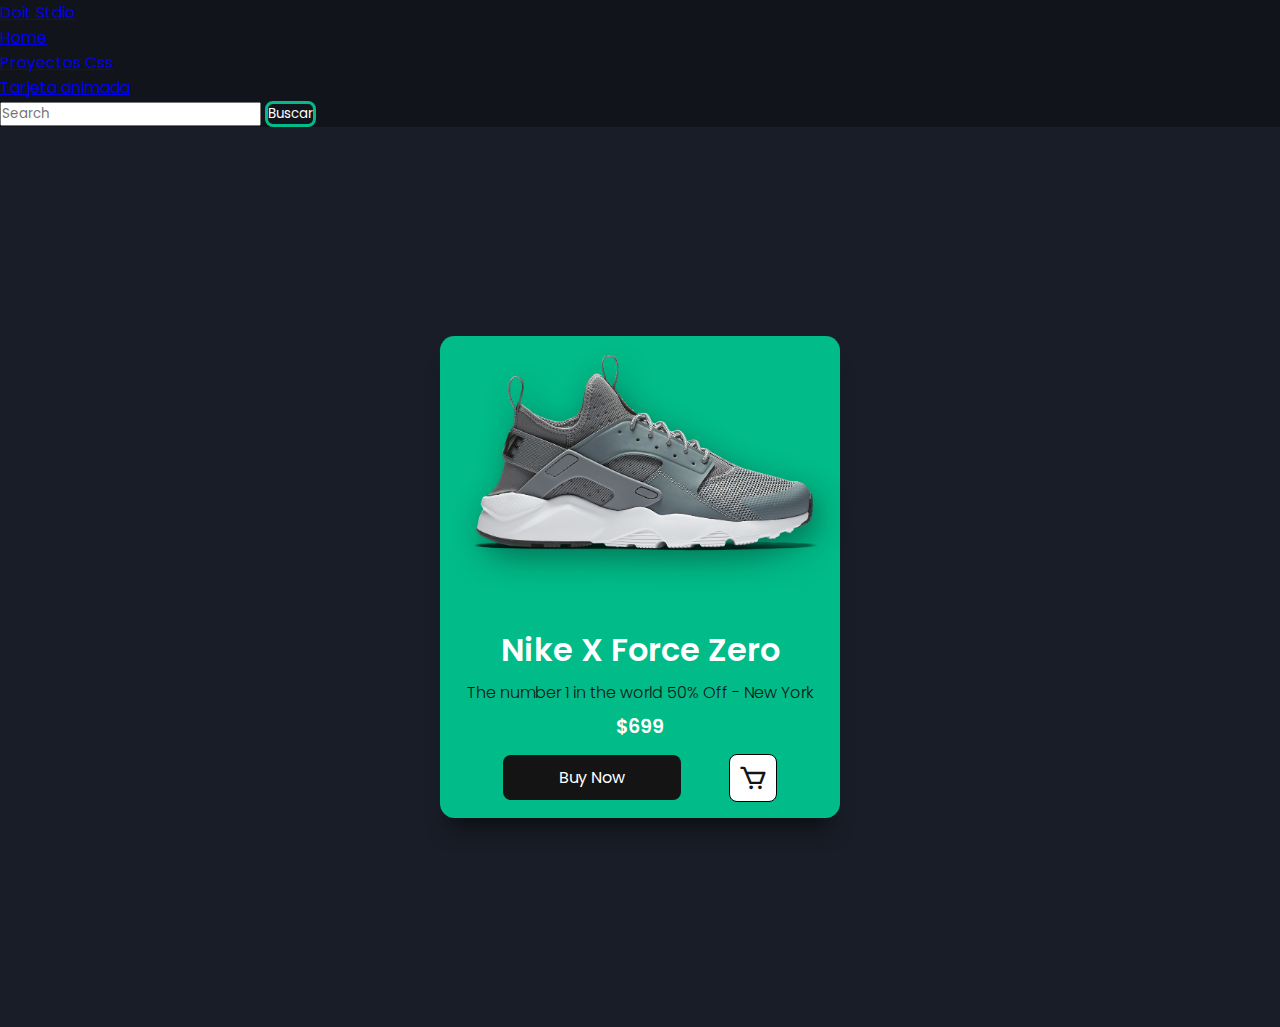
<file: tarjeta_css.html>
<!DOCTYPE html>
<html lang="en">
<head>
    <meta charset="UTF-8">
    <meta name="viewport" content="width=device-width, initial-scale=1.0">
    <title>Mi primer sitio </title>
    <!--BOOTSTRAP 5-->
    <link rel="stylesheet" href= "css/tarjeta.css"> <!--De esta forma es como tenemos que llamar a los archivos Css, funcion url_for(carpeta,filename="archivo_css.css")-->
    <link rel="stylesheet" href= "css/main.css">
    <!--ESTILOS CSS PURO-->
    <link href="https://cdn.jsdelivr.net/npm/bootstrap@5.3.2/dist/css/bootstrap.min.css" rel="stylesheet" integrity="sha384-T3c6CoIi6uLrA9TneNEoa7RxnatzjcDSCmG1MXxSR1GAsXEV/Dwwykc2MPK8M2HN" crossorigin="anonymous">
    <link href='https://unpkg.com/boxicons@2.1.4/css/boxicons.min.css' rel='stylesheet'>
</head>
<body id="bbod">
  <nav class="navbar navbar-expand-lg navbar-dark col-12 " id="navB">
    <div class="container-fluid">
      <a class="navbar-brand" href="index.html">Doit Stdio</a>
      <button class="navbar-toggler" type="button" data-bs-toggle="collapse" data-bs-target="#navbarSupportedContent" aria-controls="navbarSupportedContent" aria-expanded="false" aria-label="Toggle navigation">
        <span class="navbar-toggler-icon"></span>
      </button>
      <div class="collapse navbar-collapse" id="navbarSupportedContent">
        <ul class="navbar-nav me-auto mb-2 mb-lg-0">
          <li class="nav-item">
            <a class="nav-link active" aria-current="page" href="index.html">Home</a>
          </li>
          <!-- <li class="nav-item">
            <a class="nav-link" href="{{url_for('about')}}">Tarjeta</a>
          </li> -->
          <li class="nav-item dropdown">
            <a class="nav-link dropdown-toggle" href="#" role="button" data-bs-toggle="dropdown" aria-expanded="false">
              Proyectos Css
            </a>
            <ul class="dropdown-menu">
              <li><a class="dropdown-item" href="tarjeta_css.html">Tarjeta animada</a></li>
            </ul>
          </li>
          <!--<li class="nav-item">
            <a class="nav-link disabled" aria-disabled="true">Disabled</a>
          </li>-->
        </ul>
        <form class="d-flex" role="search">
          <input class="form-control me-2" type="search" placeholder="Search" aria-label="Search">
          <button class="btn btn-danger" id="search" type="submit">Buscar</button>
        </form>
      </div>
    </div>
  </nav>
    <main class="container ">
        <section class="card"> <!--Esto creara la sección de la tarjeta-->
          <div class="product_image">
            <img id="card_img" src="assets/tenis.png" alt="">
          </div>
          <div class="product_info">
            <h2>Nike X Force Zero</h2>
            <p>The number 1 in the world  50% Off - New York</p>
            <div class="price">$699</div>
            <div class="btnn">
              <button class="buy-btn">Buy Now</button>
              <button class="fav"><!--Importamos elicono desde Boxicon, agregando la libreira al template-->
                <i class='bx bx-cart'></i>
              </button>
            </div>
          </div>
        </section>
      </main>
      <script src="https://cdn.jsdelivr.net/npm/bootstrap@5.3.2/dist/js/bootstrap.bundle.min.js" integrity="sha384-C6RzsynM9kWDrMNeT87bh95OGNyZPhcTNXj1NW7RuBCsyN/o0jlpcV8Qyq46cDfL" crossorigin="anonymous"></script>
</body>
</html>
</file>
<file: css/tarjeta.css>
/*Importamos la tipografia desde google fonts*/
@import url('https://fonts.googleapis.com/css2?family=Poppins:ital,wght@0,300;0,700;1,400&display=swap');

/*Variables CSS*/
:root{
    /*las variables en css se crean agregando 2 guiones al principio --nombre_variable*/
    --dark-color-lighten: #eaeaea;
    /* --red-card: #2f3e46; */
    --red-card: #01bb88;
    --btn: #141414;
    --btn-hover: #3a3a3a;
    --text: #ffffff;
    --bttn: #141414;

}

/*=== RESET ===*/
*{
    margin: 0;
    padding: 0;
    box-sizing: border-box;
    font-family: 'Poppins', sans-serif;
}

body{
    height: 100vh;
    width: 100vw;
}

button{
    display: inline-block;
    border: none;
    outline: none;
    border-radius: 0.5rem;
    color: var(--bttn);
    cursor: pointer;
}

#card_img{
    max-width: 100%;
    height: 100%;
    display 
}

/*=== CARD ===*/
.container{
    height: 100%;
    width: 100%;
    display: flex;
    justify-content: center;
    align-items: center;
    .card{
        background-color: var(--red-card);
        width: 400px;
        padding: 1rem; /* 1 rem equivale a 16 px*/
        box-shadow: 0px 21px 22px -12px rgba(0,0,0,0.56);
        border-radius: 0.9rem;
        color: var(--text);
        cursor: pointer;

        .product_image{
            padding-top: 1rem;
            transform: translate(0, -1.5rem);
            transition: 0.5s ease-in-out;
            filter: drop-shadow(5px 10px 15px rgb(8,9,13,0.4) );
            
        }
        &:hover{ /*Este hover nos ayuda a que la animación se active en cualquier punto de la tarjeta*/
            .product_image{
                transform: translate(-1.5rem,-7rem) rotate(20deg);
            }
        }

        .product_info{
            text-align: center;
            & h2{
                font-size: 2rem;
                font-weight: 600;
            }
            & p {
                margin: 0.4rem;
                font-size: 1rem;
                font-weight: 300;
                color: #141414;
            }
            .price {
                font-size: 1.2rem;
                font-weight: 600;
            }

        }
        .btnn{
            display: flex;
            justify-content: space-evenly;/*space-evenly hace que los items se vayan a los extremos*/
            align-items: center;
            margin-top: 0.8rem;
            

            .buy-btn{
                background-color: var(--btn);
                padding: 0.6rem 3.5rem;
                border-radius: 0.5rem;
                font-size: 1rem;
                color: #fff;
                transition: 0.3s;

                &:hover{
                    background-color: var(--btn-hover);
                }
            }

            .fav{
                background: #fff;
                padding: .5rem .5rem;
                border: 1px solid#000;
                display: grid;
                place-items: center;
                font-size: 30px;
                
            }
        }
    }
}
</file>
<file: css/main.css>
#navB {
    background-color: #11141a;
} 

#search{
    background-color: #11141a;
    color: #fff;
    border: #01bb88 solid;
    &:hover{
        background-color: #01bb88;
    }
    transition: ease-in-out 0.3s;
}

#bbod{
    background-color: #191d27;
}
</file>
